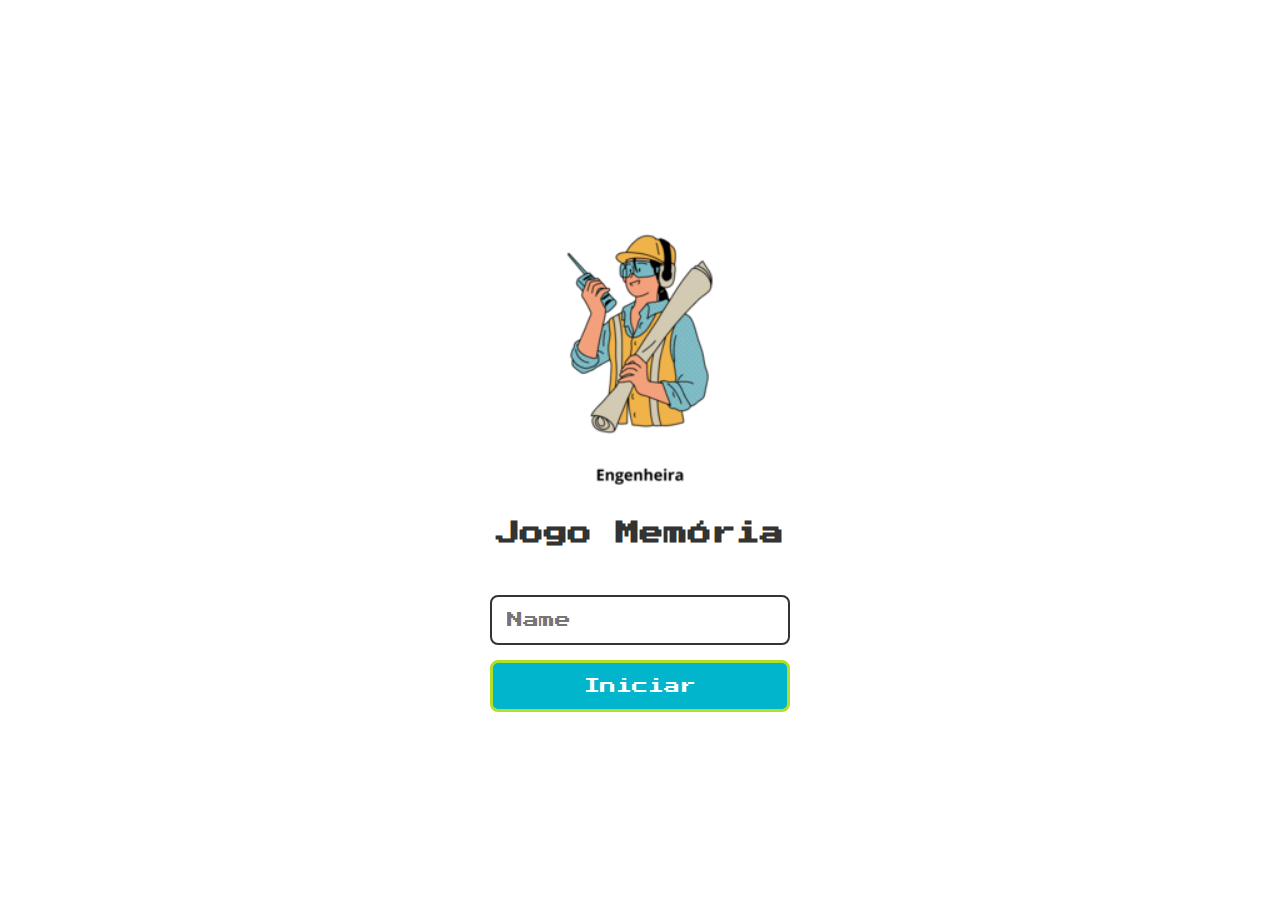
<file: jogomemoria/index.html>
<!DOCTYPE html>
<html lang="pt-br">

<head>
  <meta charset="UTF-8">
  <meta name="viewport" content="width=device-width, initial-scale=1.0">

  <link rel="stylesheet" href="./css/reset.css">
  <link rel="stylesheet" href="./css/login.css">

  <script defer src="./js/login.js"></script>
  <link rel="shortcut icon" href="./images/brain.png" type="image/x-icon">
  <title>Memória| Login</title>
</head>

<body>

  <form class="login-form">

    <div class="login__header">
      <img src="./images/eng.png" alt="carta com uma engenheira">
      <h1>Jogo Memória</h1>
    </div>

    <input type="text" placeholder="Name" class="login__input">
    <button type="submit" class="login__button">Iniciar</button>

  </form>

</body>

</html>
</file>
<file: jogomemoria/css/login.css>
.login-form {
  align-items: center;
  display: flex;
  flex-direction: column;
  height: 100vh;
  justify-content: center;
}

.login__header {
  align-items: center;
  display: flex;
  flex-direction: column;
  justify-content: center;
  margin-bottom: 50px;
}

.login__header img {
  width: 250px;
}



.login__header h1 {
  color: #333;
  font-size: 1.5em;
}

.login__input {
  border: 2px solid #333;
  border-radius: 8px;
  color: #333;
  font-size: 1em;
  margin-bottom: 15px;
  max-width: 300px;
  outline: none;
  padding: 15px;
  width: 100%;
}

.login__button {
  background-color: #00b5cc;
  border: 3px solid #b2df28;
  border-radius: 8px;
  color: #fff;
  cursor: pointer;
  font-size: 1em;
  max-width: 300px;
  padding: 15px;
  width: 100%;
}

.login__button:disabled {
  background-color: #eee;
  border: 2px solid #969595;
  color: #aaa;
  cursor: auto;
}
</file>
